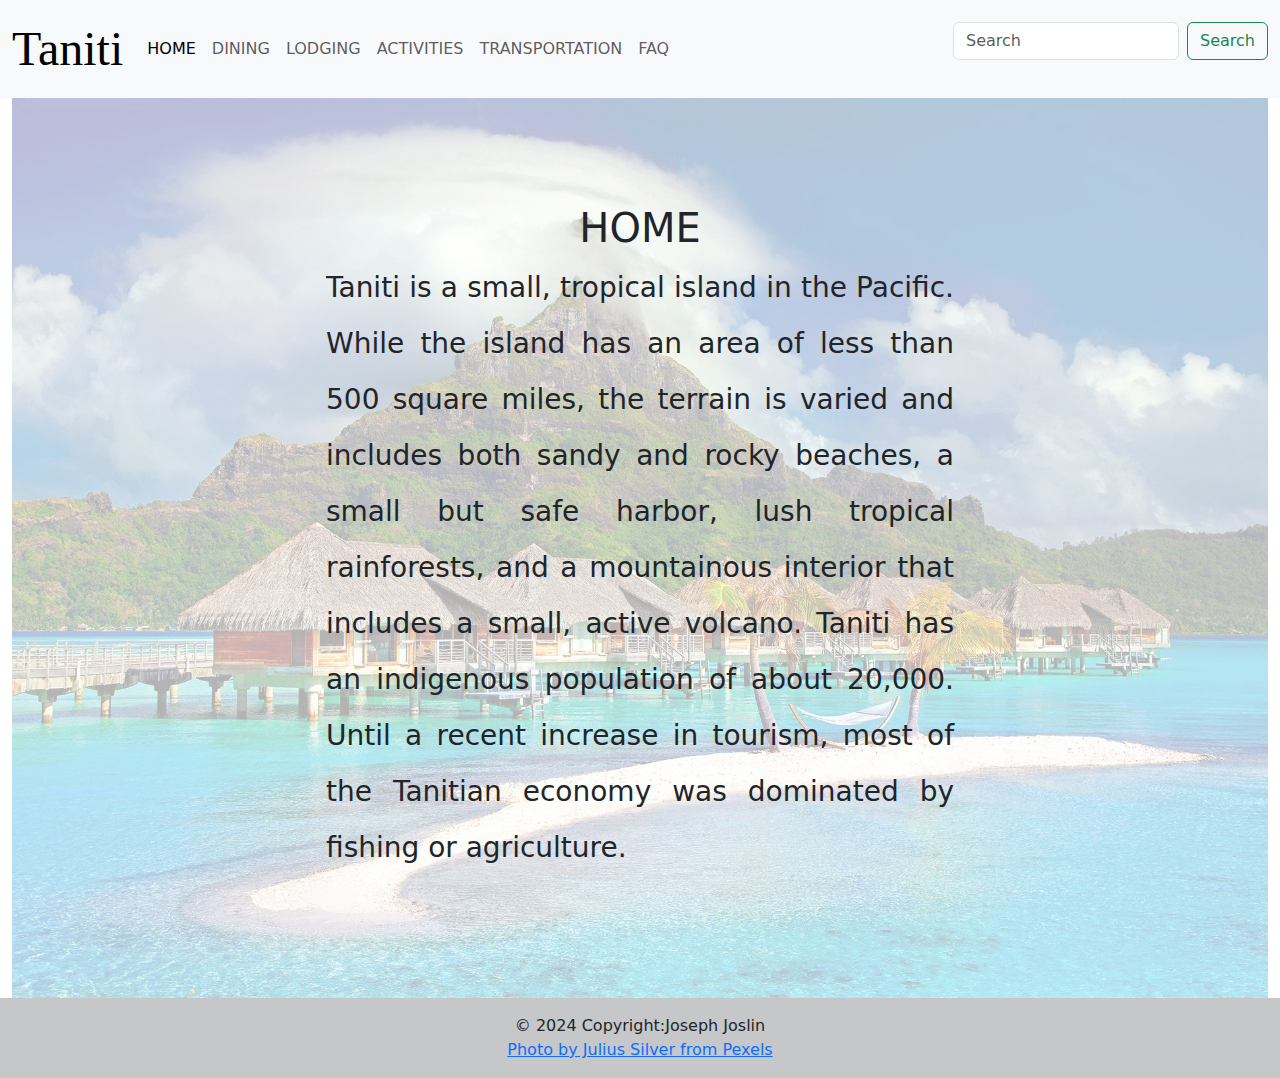
<file: index.html>
<html lang="en">
	<!DOCTYPE html>
	<head>
		<meta charset="UTF-8" />
		<meta name="viewport" content="width=device-width, initial-scale=1.0" />
		<title>Home</title>
		<link rel="stylesheet" href="style.css" />
		<link
			href="https://cdn.jsdelivr.net/npm/bootstrap@5.3.3/dist/css/bootstrap.min.css"
			rel="stylesheet"
			integrity="sha384-QWTKZyjpPEjISv5WaRU9OFeRpok6YctnYmDr5pNlyT2bRjXh0JMhjY6hW+ALEwIH"
			crossorigin="anonymous"
		/>
	</head>
	<body>
		<nav class="navbar navbar-expand-lg bg-body-tertiary">
			<div class="container-fluid">
				<a class="navbar-brand" href="index.html">Taniti</a>
				<button
					class="navbar-toggler"
					type="button"
					data-bs-toggle="collapse"
					data-bs-target="#navbarSupportedContent"
					aria-controls="navbarSupportedContent"
					aria-expanded="false"
					aria-label="Toggle navigation"
				>
					<span class="navbar-toggler-icon"></span>
				</button>
				<div class="collapse navbar-collapse" id="navbarSupportedContent">
					<ul class="navbar-nav me-auto mb-2 mb-lg-0">
						<li class="nav-item">
							<a class="nav-link active" aria-current="page" href="index.html"
								>HOME</a
							>
						</li>
						<li class="nav-item">
							<a class="nav-link" aria-current="page" href="dining.html"
								>DINING</a
							>
						</li>
						<li class="nav-item">
							<a class="nav-link" aria-current="page" href="lodging.html"
								>LODGING</a
							>
						</li>
						<li class="nav-item">
							<a class="nav-link" aria-current="page" href="activities.html"
								>ACTIVITIES</a
							>
						</li>
						<li class="nav-item">
							<a class="nav-link" aria-current="page" href="transportation.html"
								>TRANSPORTATION</a
							>
						</li>
						<li class="nav-item">
							<a class="nav-link" aria-current="page" href="faq.html">FAQ</a>
						</li>
					</ul>
					<form class="d-flex" role="search">
						<input
							class="form-control me-2"
							type="search"
							placeholder="Search"
							aria-label="Search"
						/>
						<button class="btn btn-outline-success" type="submit">
							Search
						</button>
					</form>
				</div>
			</div>
		</nav>
		<div class="container-fluid">
			<div class="background-image">
				<div class="transparent-overlay">
					<h1>HOME</h1>
					<p class="w-50 fs-3">
						Taniti is a small, tropical island in the Pacific. While the island
						has an area of less than 500 square miles, the terrain is varied and
						includes both sandy and rocky beaches, a small but safe harbor, lush
						tropical rainforests, and a mountainous interior that includes a
						small, active volcano. Taniti has an indigenous population of about
						20,000. Until a recent increase in tourism, most of the Tanitian
						economy was dominated by fishing or agriculture.
					</p>
				</div>
			</div>
		</div>
		<footer class="bg-light text-center text-lg-start">
			<div class="text-center p-3" style="background-color: rgba(0, 0, 0, 0.2)">
				© 2024 Copyright:Joseph Joslin <br />
				<a
					href="https://www.pexels.com/photo/cottages-in-the-middle-of-beach-753626/"
					>Photo by Julius Silver from Pexels</a
				>
			</div>
		</footer>
		<script
			src="https://cdn.jsdelivr.net/npm/bootstrap@5.3.3/dist/js/bootstrap.bundle.min.js"
			integrity="sha384-YvpcrYf0tY3lHB60NNkmXc5s9fDVZLESaAA55NDzOxhy9GkcIdslK1eN7N6jIeHz"
			crossorigin="anonymous"
		></script>
	</body>
</html>
</file>
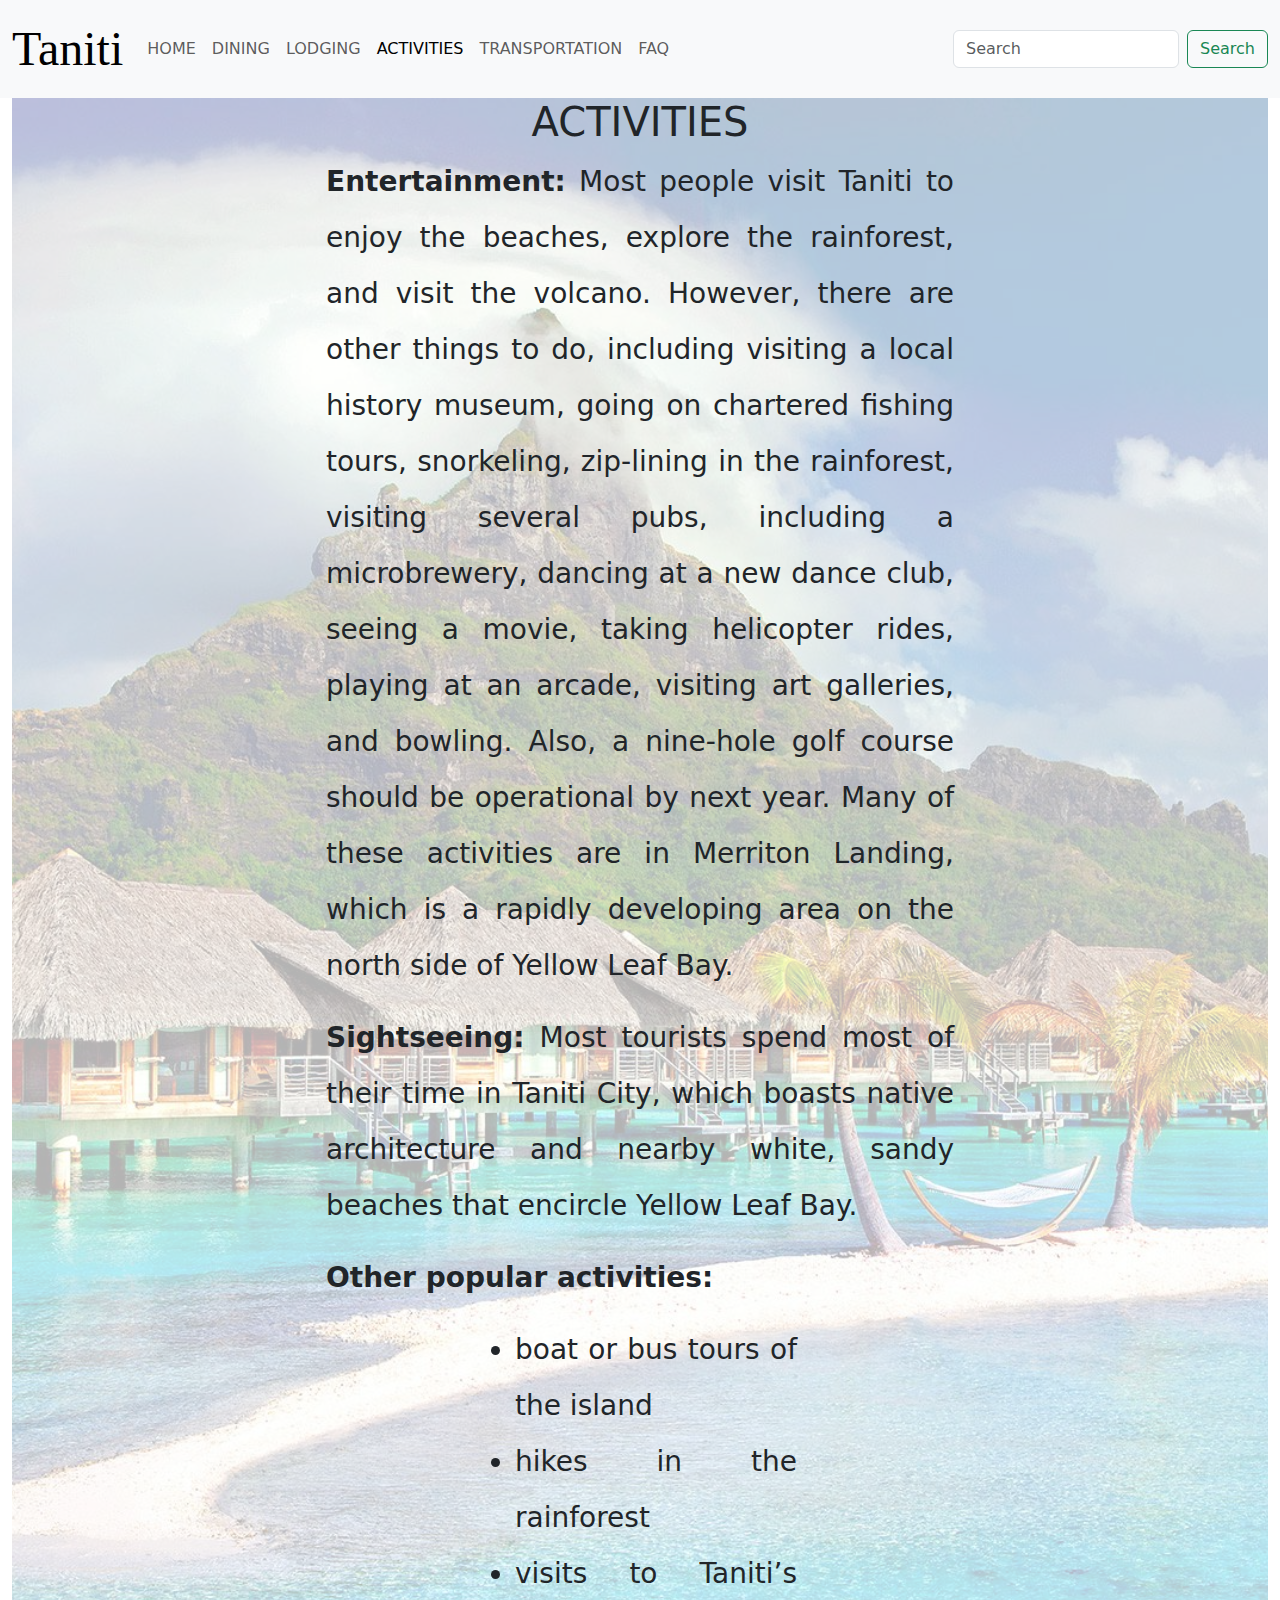
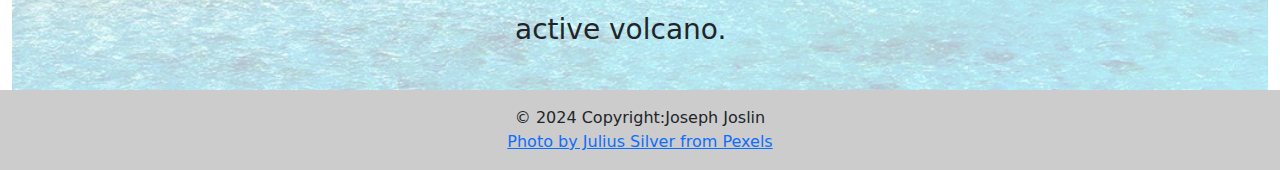
<file: activities.html>
<!DOCTYPE html>
<html lang="en">
	<head>
		<meta charset="UTF-8" />
		<meta name="viewport" content="width=device-width, initial-scale=1.0" />
		<title>Activities</title>
		<link rel="stylesheet" href="style.css" />
		<link
			href="https://cdn.jsdelivr.net/npm/bootstrap@5.3.3/dist/css/bootstrap.min.css"
			rel="stylesheet"
			integrity="sha384-QWTKZyjpPEjISv5WaRU9OFeRpok6YctnYmDr5pNlyT2bRjXh0JMhjY6hW+ALEwIH"
			crossorigin="anonymous"
		/>
	</head>
	<body>
		<nav class="navbar navbar-expand-lg bg-body-tertiary">
			<div class="container-fluid">
                <a class="navbar-brand" href="index.html">Taniti</a>
                <button class="navbar-toggler" type="button" data-bs-toggle="collapse" data-bs-target="#navbarSupportedContent" aria-controls="navbarSupportedContent" aria-expanded="false" aria-label="Toggle navigation">
                  <span class="navbar-toggler-icon"></span>
                </button>
				<div class="collapse navbar-collapse" id="navbarSupportedContent">
					<ul class="navbar-nav me-auto mb-2 mb-lg-0">
						<li class="nav-item">
							<a class="nav-link" aria-current="page" href="index.html">HOME</a>
						</li>
						<li class="nav-item">
							<a class="nav-link" aria-current="page" href="dining.html"
								>DINING</a
							>
						</li>
						<li class="nav-item">
							<a class="nav-link" aria-current="page" href="lodging.html"
								>LODGING</a
							>
						</li>
						<li class="nav-item">
							<a
								class="nav-link active"
								aria-current="page"
								href="activities.html"
								>ACTIVITIES</a
							>
						</li>
						<li class="nav-item">
							<a class="nav-link" aria-current="page" href="transportation.html"
								>TRANSPORTATION</a
							>
						</li>
						<li class="nav-item">
							<a class="nav-link" aria-current="page" href="faq.html">FAQ</a>
						</li>
					</ul>
					<form class="d-flex" role="search">
						<input
							class="form-control me-2"
							type="search"
							placeholder="Search"
							aria-label="Search"
						/>
						<button class="btn btn-outline-success" type="submit">
							Search
						</button>
					</form>
				</div>
			</div>
		</nav>
        <div class="container-fluid">
			<div class="background-image">
				<div class="transparent-overlay">
					<h1>ACTIVITIES</h1>
                    <p class="w-50 fs-3">
                        <b>Entertainment:</b> Most people visit Taniti to enjoy the beaches, explore the rainforest, and visit the volcano. However, there are other things to do, including visiting a local history museum, going on chartered fishing tours, snorkeling, zip-lining in the rainforest, visiting several pubs, including a microbrewery, dancing at a new dance club, seeing a movie, taking helicopter rides, playing at an arcade, visiting art galleries, and bowling. Also, a nine-hole golf course should be operational by next year. Many of these activities are in Merriton Landing, which is a rapidly developing area on the north side of Yellow Leaf Bay. 
                    </p>
                    <p class="w-50 fs-3">
                        <b>Sightseeing:</b> Most tourists spend most of their time in Taniti City, which boasts native architecture and nearby white, sandy beaches that encircle Yellow Leaf Bay. 
                    </p>
                    <p class="w-50 fs-3">
                        <b>Other popular activities:</b>
                            <ul class="w-25 fs-3">
                                <li>boat or bus tours of the island</li>
                                <li>hikes in the rainforest</li>
                                <li>visits to Taniti’s active volcano.</li>
                            </ul>
                    </p>
				</div>
			</div>
		</div>
        <footer class="bg-light text-center text-lg-start"></footer>
			<div class="text-center p-3" style="background-color: rgba(0, 0, 0, 0.2)">
				© 2024 Copyright:Joseph Joslin <br>
                <a href="https://www.pexels.com/photo/cottages-in-the-middle-of-beach-753626/">Photo by Julius Silver from Pexels</a>
			</div>
		</footer>
	</body>
</html>
</file>
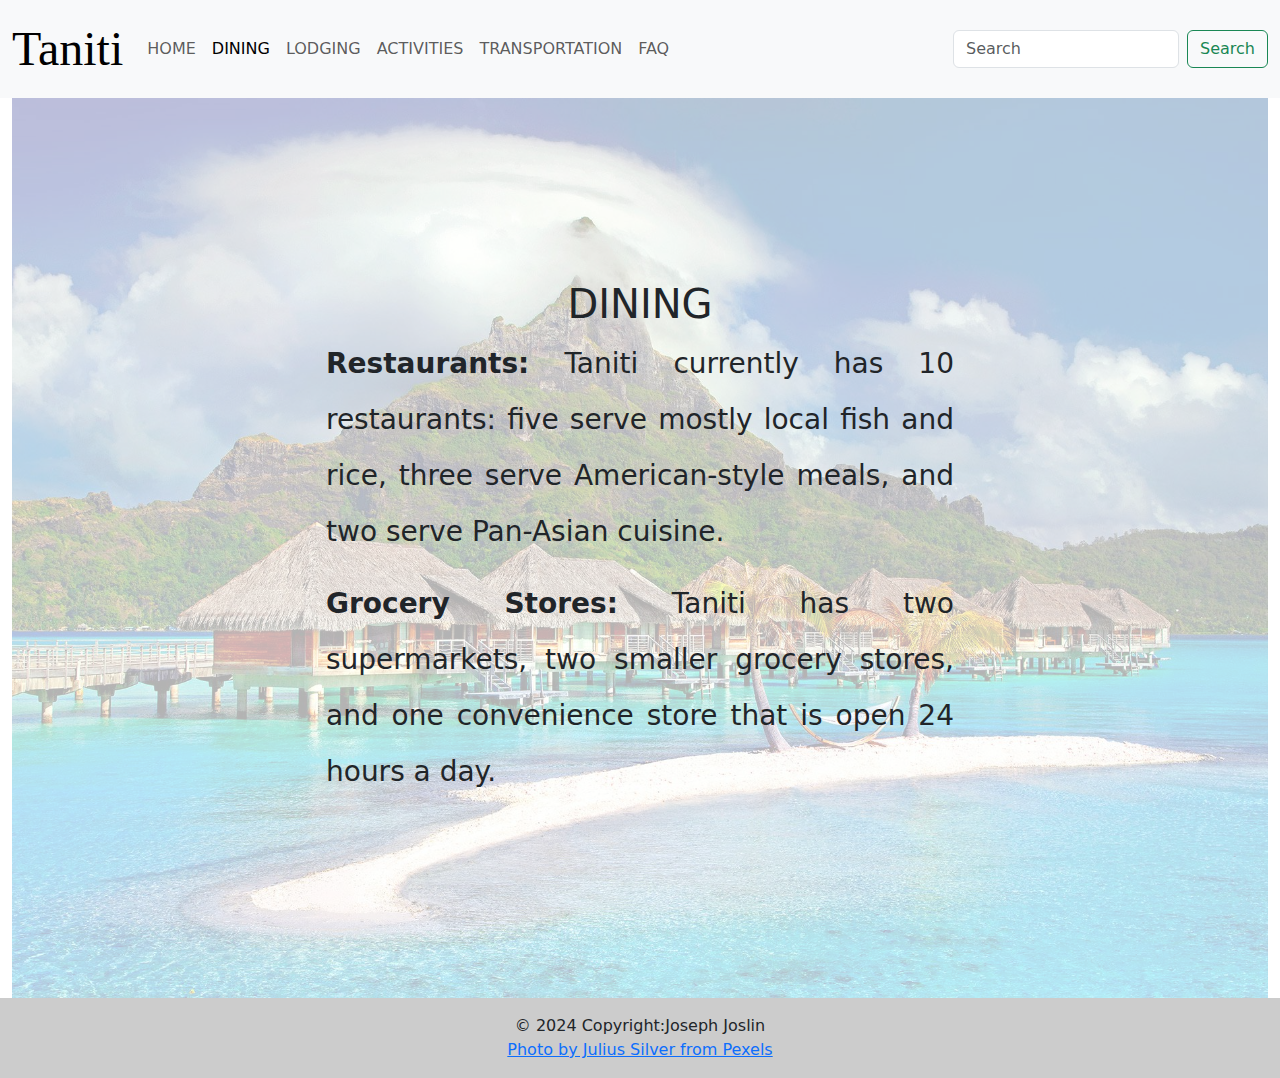
<file: dining.html>
<!DOCTYPE html>
<html lang="en">
	<head>
		<meta charset="UTF-8" />
		<meta name="viewport" content="width=device-width, initial-scale=1.0" />
		<title>Dining</title>
		<link rel="stylesheet" href="style.css" />
		<link
			href="https://cdn.jsdelivr.net/npm/bootstrap@5.3.3/dist/css/bootstrap.min.css"
			rel="stylesheet"
			integrity="sha384-QWTKZyjpPEjISv5WaRU9OFeRpok6YctnYmDr5pNlyT2bRjXh0JMhjY6hW+ALEwIH"
			crossorigin="anonymous"
		/>
	</head>
	<body>
		<nav class="navbar navbar-expand-lg bg-body-tertiary">
			<div class="container-fluid">
                <a class="navbar-brand" href="index.html">Taniti</a>
                <button class="navbar-toggler" type="button" data-bs-toggle="collapse" data-bs-target="#navbarSupportedContent" aria-controls="navbarSupportedContent" aria-expanded="false" aria-label="Toggle navigation">
                  <span class="navbar-toggler-icon"></span>
                </button>
				<div class="collapse navbar-collapse" id="navbarSupportedContent">
					<ul class="navbar-nav me-auto mb-2 mb-lg-0">
						<li class="nav-item">
							<a class="nav-link" aria-current="page" href="index.html">HOME</a>
						</li>
						<li class="nav-item">
							<a class="nav-link active" aria-current="page" href="dining.html"
								>DINING</a
							>
						</li>
						<li class="nav-item">
							<a class="nav-link" aria-current="page" href="lodging.html"
								>LODGING</a
							>
						</li>
						<li class="nav-item">
							<a class="nav-link" aria-current="page" href="activities.html"
								>ACTIVITIES</a
							>
						</li>
						<li class="nav-item">
							<a class="nav-link" aria-current="page" href="transportation.html"
								>TRANSPORTATION</a
							>
						</li>
						<li class="nav-item">
							<a class="nav-link" aria-current="page" href="faq.html">FAQ</a>
						</li>
					</ul>
					<form class="d-flex" role="search">
						<input
							class="form-control me-2"
							type="search"
							placeholder="Search"
							aria-label="Search"
						/>
						<button class="btn btn-outline-success" type="submit">
							Search
						</button>
					</form>
				</div>
			</div>
		</nav>
        <div class="container-fluid">
			<div class="background-image">
				<div class="transparent-overlay">
					<h1>DINING</h1>
					<p class="w-50 fs-3">
						<b>Restaurants:</b> Taniti currently has 10 restaurants: five serve mostly local fish and rice, three serve American-style meals, and two serve Pan-Asian cuisine.
					</p>
                    <p class="w-50 fs-3">
                        <b>Grocery Stores:</b> Taniti has two supermarkets, two smaller grocery stores, and one convenience store that is open 24 hours a day. 
                    </p>
				</div>
			</div>
		</div>
        <footer class="bg-light text-center text-lg-start"></footer>
			<div class="text-center p-3" style="background-color: rgba(0, 0, 0, 0.2)">
				© 2024 Copyright:Joseph Joslin <br>
                <a href="https://www.pexels.com/photo/cottages-in-the-middle-of-beach-753626/">Photo by Julius Silver from Pexels</a>
			</div>
		</footer>
	</body>
</html>
</file>
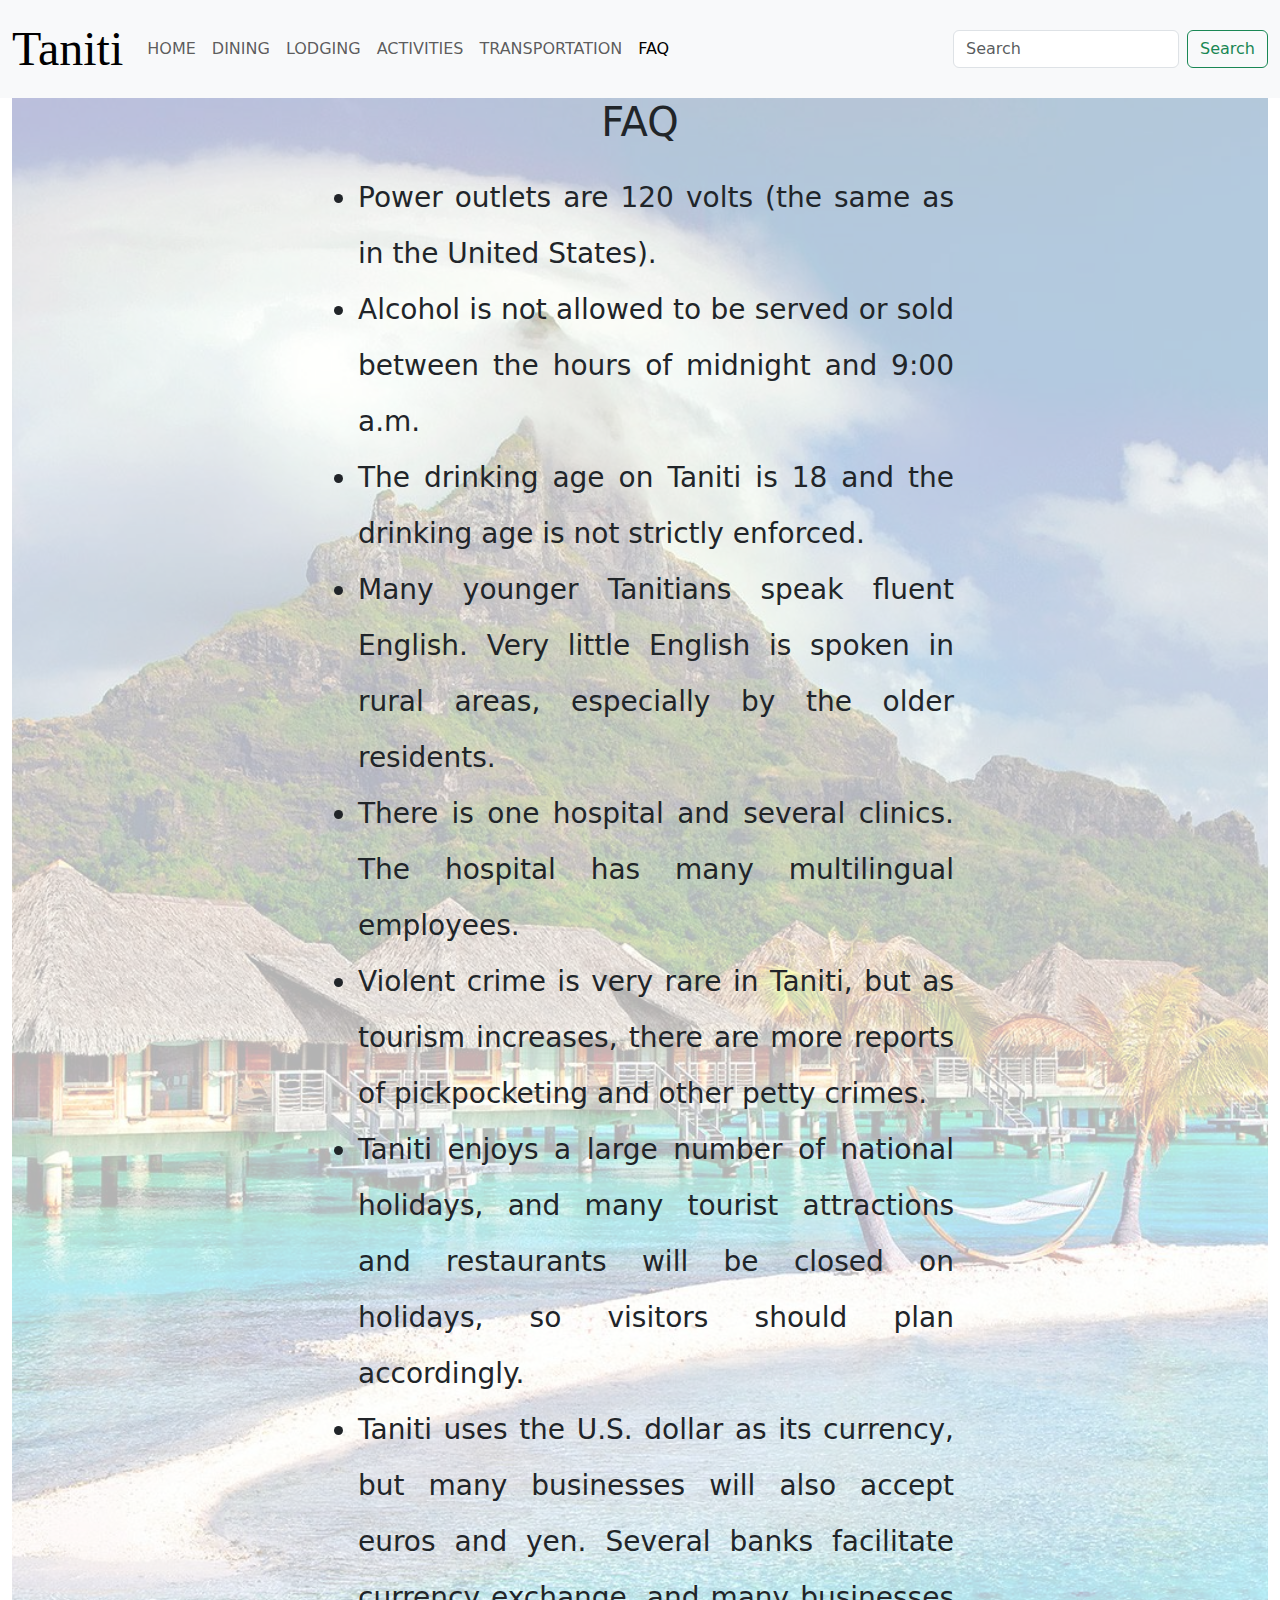
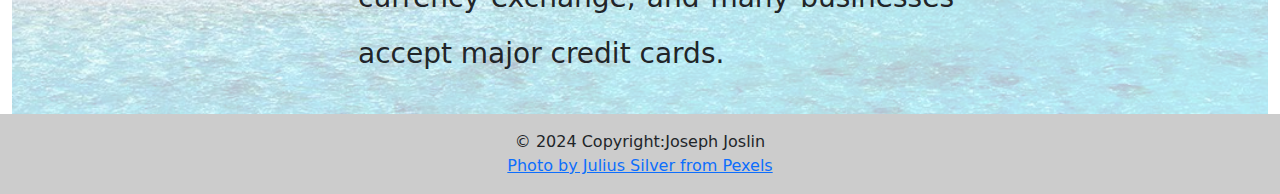
<file: faq.html>
<!DOCTYPE html>
<html lang="en">
	<head>
		<meta charset="UTF-8" />
		<meta name="viewport" content="width=device-width, initial-scale=1.0" />
		<title>FAQ</title>
		<link rel="stylesheet" href="style.css" />
		<link
			href="https://cdn.jsdelivr.net/npm/bootstrap@5.3.3/dist/css/bootstrap.min.css"
			rel="stylesheet"
			integrity="sha384-QWTKZyjpPEjISv5WaRU9OFeRpok6YctnYmDr5pNlyT2bRjXh0JMhjY6hW+ALEwIH"
			crossorigin="anonymous"
		/>
	</head>
	<body>
		<nav class="navbar navbar-expand-lg bg-body-tertiary">
			<div class="container-fluid">
                <a class="navbar-brand" href="index.html">Taniti</a>
                <button class="navbar-toggler" type="button" data-bs-toggle="collapse" data-bs-target="#navbarSupportedContent" aria-controls="navbarSupportedContent" aria-expanded="false" aria-label="Toggle navigation">
                  <span class="navbar-toggler-icon"></span>
                </button>
				<div class="collapse navbar-collapse" id="navbarSupportedContent">
					<ul class="navbar-nav me-auto mb-2 mb-lg-0">
						<li class="nav-item">
							<a class="nav-link" aria-current="page" href="index.html">HOME</a>
						</li>
						<li class="nav-item">
							<a class="nav-link" aria-current="page" href="dining.html"
								>DINING</a
							>
						</li>
						<li class="nav-item">
							<a class="nav-link" aria-current="page" href="lodging.html"
								>LODGING</a
							>
						</li>
						<li class="nav-item">
							<a class="nav-link" aria-current="page" href="activities.html"
								>ACTIVITIES</a
							>
						</li>
						<li class="nav-item">
							<a class="nav-link" aria-current="page" href="transportation.html"
								>TRANSPORTATION</a
							>
						</li>
						<li class="nav-item">
							<a class="nav-link active" aria-current="page" href="faq.html"
								>FAQ</a
							>
						</li>
					</ul>
					<form class="d-flex" role="search">
						<input
							class="form-control me-2"
							type="search"
							placeholder="Search"
							aria-label="Search"
						/>
						<button class="btn btn-outline-success" type="submit">
							Search
						</button>
					</form>
				</div>
			</div>
		</nav>
        <div class="container-fluid">
			<div class="background-image">
				<div class="transparent-overlay">
					<h1>FAQ</h1>
					<p class="w-50 fs-3">
						<ul class="w-50 fs-3">
                            <li>Power outlets are 120 volts (the same as in the United States). </li>
                            <li>Alcohol is not allowed to be served or sold between the hours of midnight and 9:00 a.m. </li>
                            <li>The drinking age on Taniti is 18 and the drinking age is not strictly enforced.</li>
                            <li>Many younger Tanitians speak fluent English. Very little English is spoken in rural areas, especially by the older residents.</li>
                            <li>There is one hospital and several clinics. The hospital has many multilingual employees.</li>
                            <li>Violent crime is very rare in Taniti, but as tourism increases, there are more reports of pickpocketing and other petty crimes. </li>
                            <li>Taniti enjoys a large number of national holidays, and many tourist attractions and restaurants will be closed on holidays, so visitors should plan accordingly.</li>
                            <li>Taniti uses the U.S. dollar as its currency, but many businesses will also accept euros and yen. Several banks facilitate currency exchange, and many businesses accept major credit cards.</li>
                        </ul>
					</p>
				</div>
			</div>
		</div>
        <footer class="bg-light text-center text-lg-start"></footer>
			<div class="text-center p-3" style="background-color: rgba(0, 0, 0, 0.2)">
				© 2024 Copyright:Joseph Joslin <br>
                <a href="https://www.pexels.com/photo/cottages-in-the-middle-of-beach-753626/">Photo by Julius Silver from Pexels</a> 
			</div>
		</footer>
	</body>
</html>
</file>
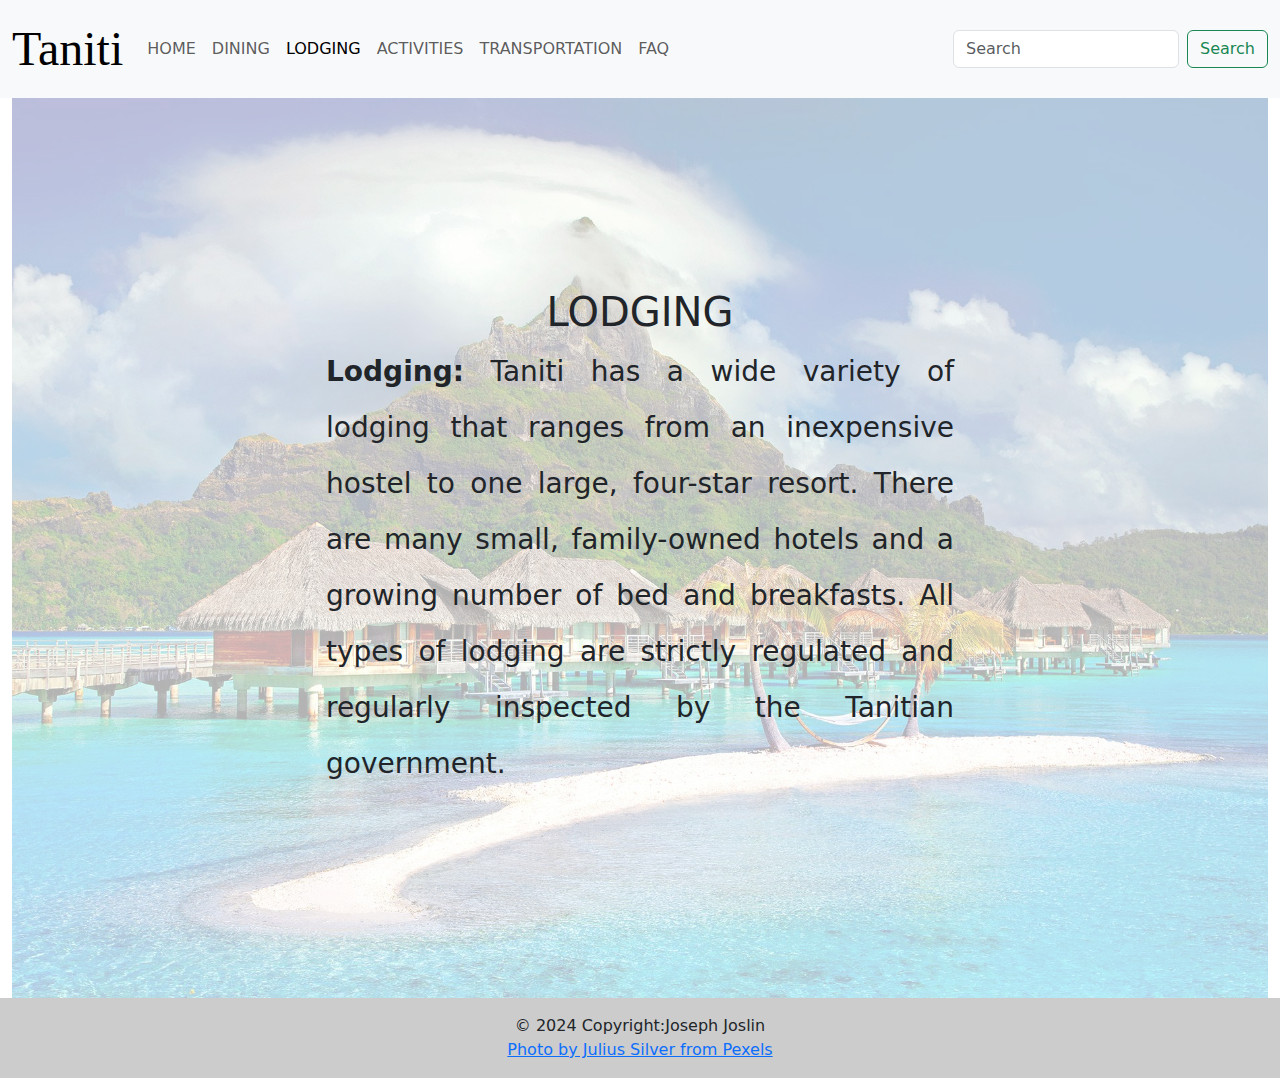
<file: lodging.html>
<!DOCTYPE html>
<html lang="en">
	<head>
		<meta charset="UTF-8" />
		<meta name="viewport" content="width=device-width, initial-scale=1.0" />
		<title>Lodging</title>
		<link rel="stylesheet" href="style.css" />
		<link
			href="https://cdn.jsdelivr.net/npm/bootstrap@5.3.3/dist/css/bootstrap.min.css"
			rel="stylesheet"
			integrity="sha384-QWTKZyjpPEjISv5WaRU9OFeRpok6YctnYmDr5pNlyT2bRjXh0JMhjY6hW+ALEwIH"
			crossorigin="anonymous"
		/>
	</head>
	<body>
		<nav class="navbar navbar-expand-lg bg-body-tertiary">
			<div class="container-fluid">
                <a class="navbar-brand" href="index.html">Taniti</a>
                <button class="navbar-toggler" type="button" data-bs-toggle="collapse" data-bs-target="#navbarSupportedContent" aria-controls="navbarSupportedContent" aria-expanded="false" aria-label="Toggle navigation">
                  <span class="navbar-toggler-icon"></span>
                </button>
				<div class="collapse navbar-collapse" id="navbarSupportedContent">
					<ul class="navbar-nav me-auto mb-2 mb-lg-0">
						<li class="nav-item">
							<a class="nav-link" aria-current="page" href="index.html">HOME</a>
						</li>
						<li class="nav-item">
							<a class="nav-link" aria-current="page" href="dining.html"
								>DINING</a
							>
						</li>
						<li class="nav-item">
							<a class="nav-link active" aria-current="page" href="lodging.html"
								>LODGING</a
							>
						</li>
						<li class="nav-item">
							<a class="nav-link" aria-current="page" href="activities.html"
								>ACTIVITIES</a
							>
						</li>
						<li class="nav-item">
							<a class="nav-link" aria-current="page" href="transportation.html"
								>TRANSPORTATION</a
							>
						</li>
						<li class="nav-item">
							<a class="nav-link" aria-current="page" href="faq.html">FAQ</a>
						</li>
					</ul>
					<form class="d-flex" role="search">
						<input
							class="form-control me-2"
							type="search"
							placeholder="Search"
							aria-label="Search"
						/>
						<button class="btn btn-outline-success" type="submit">
							Search
						</button>
					</form>
				</div>
			</div>
		</nav>
        <div class="container-fluid">
			<div class="background-image">
				<div class="transparent-overlay">
					<h1>LODGING</h1>
					<p class="w-50 fs-3">
						<b>Lodging:</b> Taniti has a wide variety of lodging that ranges from an inexpensive hostel to one large, four-star resort. There are many small, family-owned hotels and a growing number of bed and breakfasts. All types of lodging are strictly regulated and regularly inspected by the Tanitian government.
					</p>
				</div>
			</div>
		</div>
        <footer class="bg-light text-center text-lg-start"></footer>
			<div class="text-center p-3" style="background-color: rgba(0, 0, 0, 0.2)">
				© 2024 Copyright:Joseph Joslin <br>
                <a href="https://www.pexels.com/photo/cottages-in-the-middle-of-beach-753626/">Photo by Julius Silver from Pexels</a>
			</div>
		</footer>
	</body>
</html>
</file>
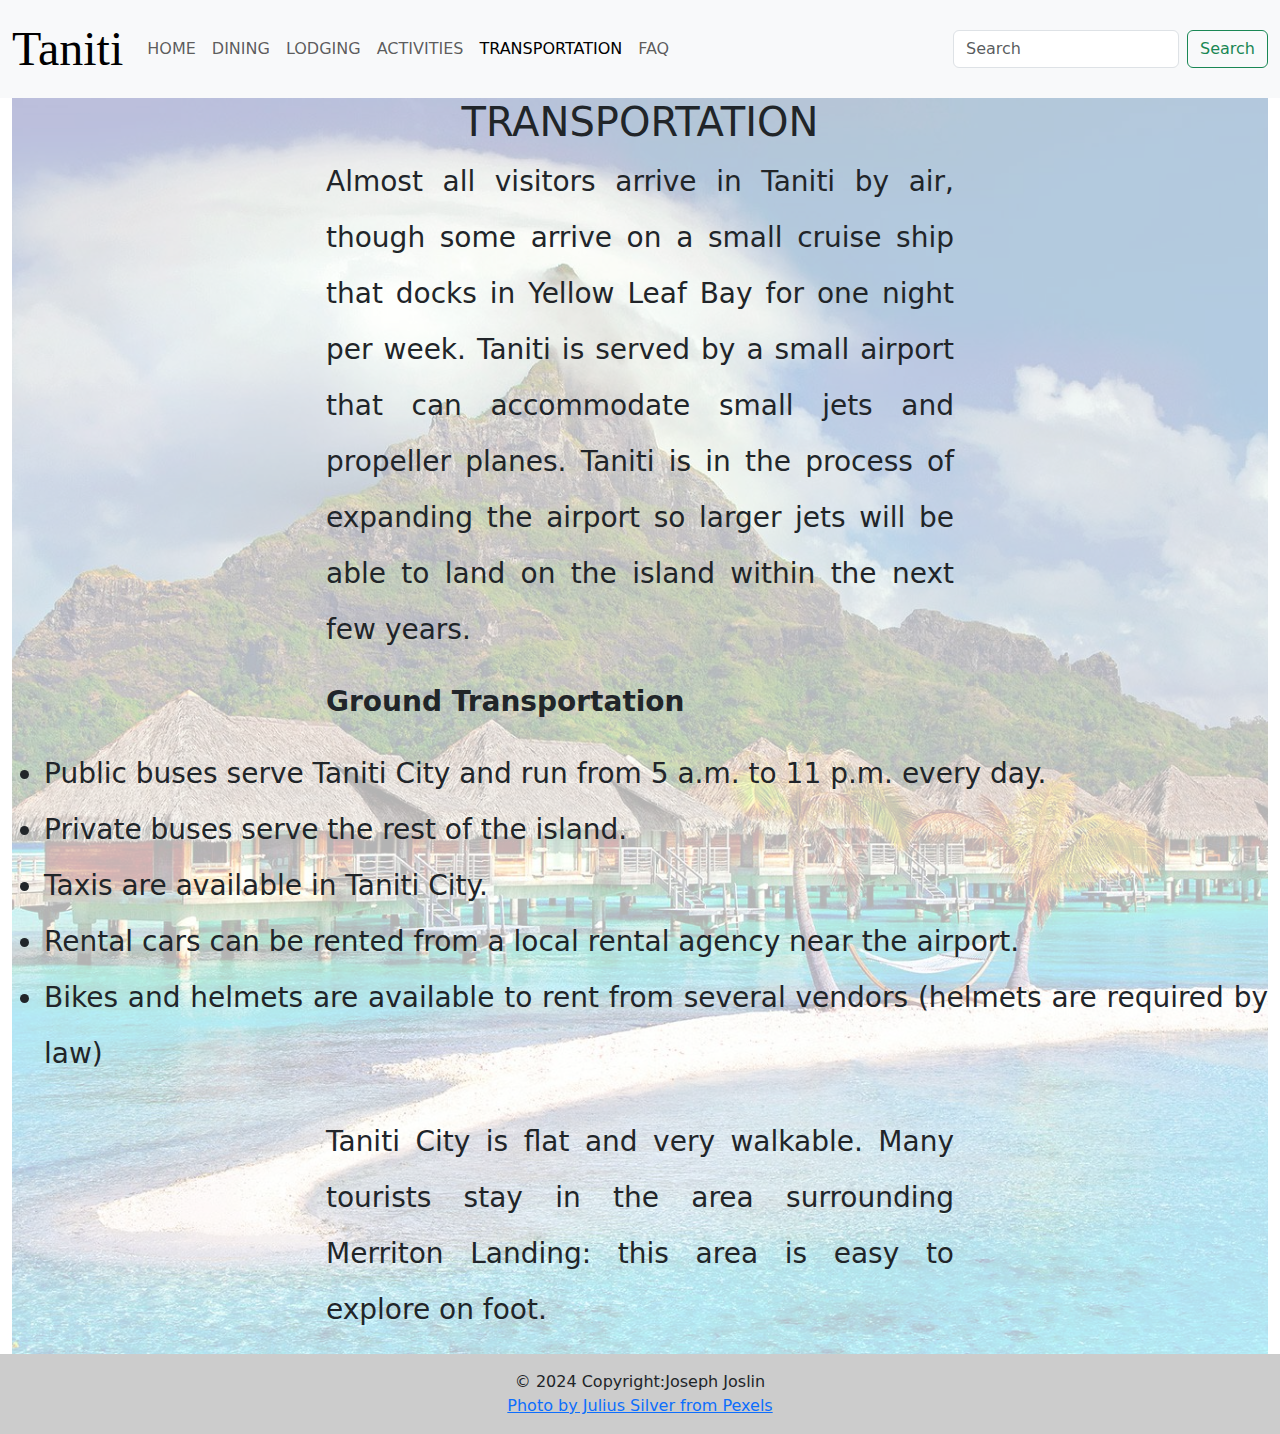
<file: transportation.html>
<!DOCTYPE html>
<html lang="en">
	<head>
		<meta charset="UTF-8" />
		<meta name="viewport" content="width=device-width, initial-scale=1.0" />
		<title>Transportation</title>
		<link rel="stylesheet" href="style.css" />
		<link
			href="https://cdn.jsdelivr.net/npm/bootstrap@5.3.3/dist/css/bootstrap.min.css"
			rel="stylesheet"
			integrity="sha384-QWTKZyjpPEjISv5WaRU9OFeRpok6YctnYmDr5pNlyT2bRjXh0JMhjY6hW+ALEwIH"
			crossorigin="anonymous"
		/>
	</head>
	<body>
		<nav class="navbar navbar-expand-lg bg-body-tertiary">
			<div class="container-fluid">
                <a class="navbar-brand" href="index.html">Taniti</a>
                <button class="navbar-toggler" type="button" data-bs-toggle="collapse" data-bs-target="#navbarSupportedContent" aria-controls="navbarSupportedContent" aria-expanded="false" aria-label="Toggle navigation">
                  <span class="navbar-toggler-icon"></span>
                </button>
				<div class="collapse navbar-collapse" id="navbarSupportedContent">
					<ul class="navbar-nav me-auto mb-2 mb-lg-0">
						<li class="nav-item">
							<a class="nav-link" aria-current="page" href="index.html">HOME</a>
						</li>
						<li class="nav-item">
							<a class="nav-link" aria-current="page" href="dining.html"
								>DINING</a
							>
						</li>
						<li class="nav-item">
							<a class="nav-link" aria-current="page" href="lodging.html"
								>LODGING</a
							>
						</li>
						<li class="nav-item">
							<a class="nav-link" aria-current="page" href="activities.html"
								>ACTIVITIES</a
							>
						</li>
						<li class="nav-item">
							<a
								class="nav-link active"
								aria-current="page"
								href="transportation.html"
								>TRANSPORTATION</a
							>
						</li>
						<li class="nav-item">
							<a class="nav-link" aria-current="page" href="faq.html">FAQ</a>
						</li>
					</ul>
					<form class="d-flex" role="search">
						<input
							class="form-control me-2"
							type="search"
							placeholder="Search"
							aria-label="Search"
						/>
						<button class="btn btn-outline-success" type="submit">
							Search
						</button>
					</form>
				</div>
			</div>
		</nav>
        <div class="container-fluid">
			<div class="background-image">
				<div class="transparent-overlay">
					<h1>TRANSPORTATION</h1>
					<p class="w-50 fs-3">
						Almost all visitors arrive in Taniti by air, though some arrive on a small cruise ship that docks in Yellow Leaf Bay for one night per week. Taniti is served by a small airport that can accommodate small jets and propeller planes. Taniti is in the process of expanding the airport so larger jets will be able to land on the island within the next few years. 
					</p>
                    <p class="w-50 fs-3">
                        <b>Ground Transportation</b>
                        <ul class="fs-3"> 
                            <li>Public buses serve Taniti City and run from 5 a.m. to 11 p.m. every day.</li>
                            <li>Private buses serve the rest of the island.</li>
                            <li>Taxis are available in Taniti City.</li>
                            <li>Rental cars can be rented from a local rental agency near the airport.</li>
                            <li>Bikes and helmets are available to rent from several vendors (helmets are required by law)</li>
                        </ul>
                    </p>
                    <p class="w-50 fs-3">Taniti City is flat and very walkable. Many tourists stay in the area surrounding Merriton Landing: this area is easy to explore on foot.
                    </p>
				</div>
			</div>
		</div>
        <footer class="bg-light text-center text-lg-start"></footer>
			<div class="text-center p-3" style="background-color: rgba(0, 0, 0, 0.2)">
				© 2024 Copyright:Joseph Joslin <br>
                <a href="https://www.pexels.com/photo/cottages-in-the-middle-of-beach-753626/">Photo by Julius Silver from Pexels</a>
			</div>
		</footer>
	</body>
</html>
</file>
<file: style.css>
.background-image {
	background-image: url('pexels-julius-silver-240301-753626.jpg');
	background-size: cover;
	background-position: center;
	min-height: 100vh; /* Ensure the image covers the entire viewport height */
}

.transparent-overlay {
	background-color: rgba(
		255,
		255,
		255,
		0.7
	); /* White background with 70% transparency */
	min-height: 100vh; /* Match the height of the background image */
	display: flex;
	flex-direction: column;
	justify-content: center;
	align-items: center;
	text-align: justify; /* Center text within the overlay */
	line-height: 2;
	/* font-family: cursive; */
}
.navbar-brand {
	font-family: cursive;
	font-size: 3rem !important;
}
</file>
